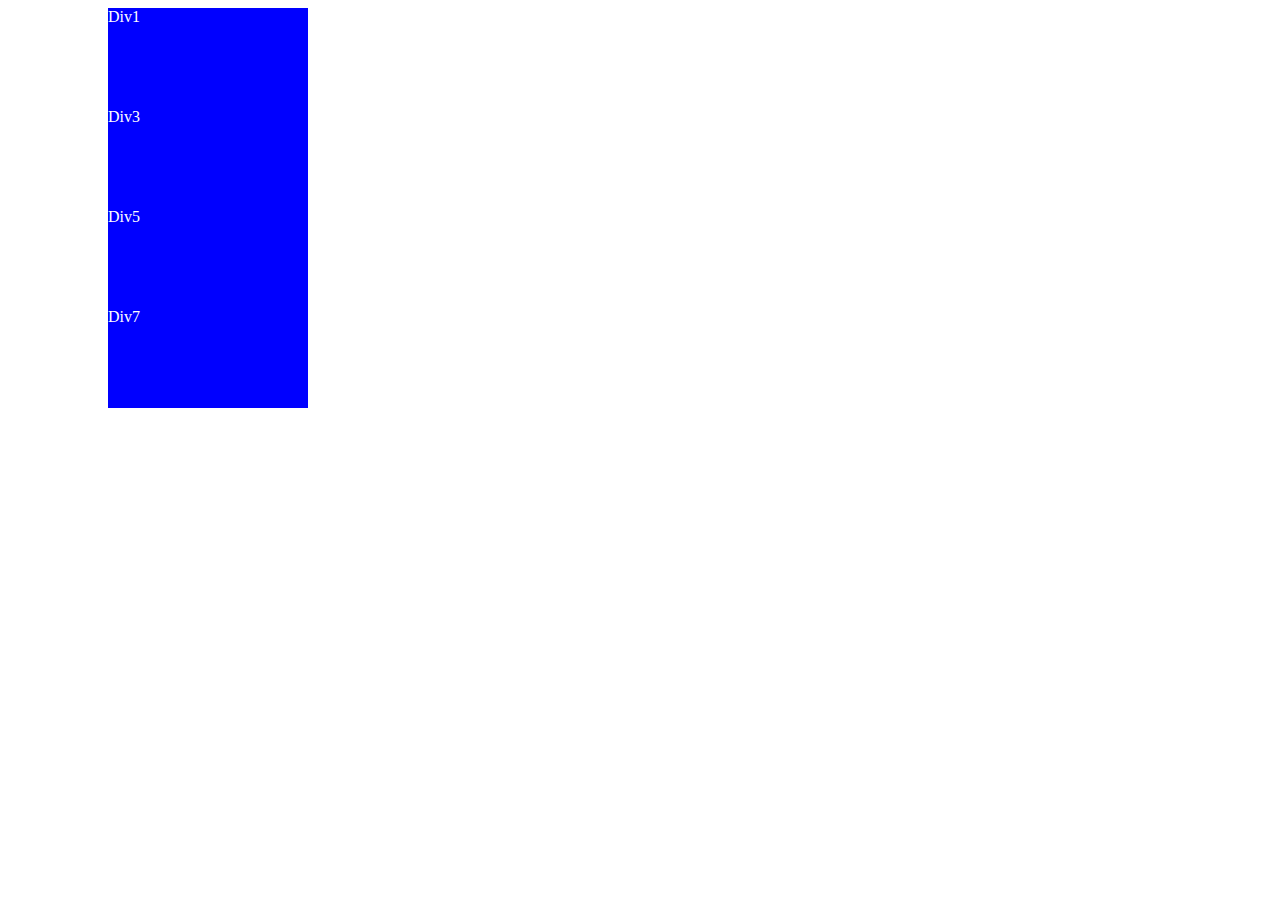
<file: index.html>
<html>
<head>
	<link type="text/css" rel="stylesheet" href="css/main.css" />
	<script type="text/javascript" language="javascript" src="js/jquery-1.11.3.min.js"></script>
	<script type="text/javascript" language="javascript" src="js/jquery-ui.min.js"></script>
	<script type="text/javascript" language="javascript" src="js/script.js"></script>
</head>
<body>
<div class="container">
    <div id="div1">Div1 </div>
    <div id="div2">Div2</div>
</div>

<div class="container">
    <div id="div3">Div3 </div>
    <div id="div4">Div4</div>
</div>

<div class="container">
    <div id="div5">Div5 </div>
    <div id="div6">Div6</div>
</div>

<div class="container">
    <div id="div7">Div7 </div>
    <div id="div8">Div8</div>
</div>
</body>
</html>
</file>
<file: css/main.css>
#div1{
    color: white;
    width: 200px;
    height: 100px;
    background-color: blue;
    position: absolute;
    top: 0px;
    left: 0px;
}

#div2{
    color: white;
    width: 200px;
    height: 100px;
    background-color: red;
    position: absolute;
    top: 0px;
    left: 0px;
}

.clear {
    clear: both;
}

.container {
    width: 800px;
    position: relative;
    left: 100px;
    height: 100px;
}

#div3{
    color: white;
    width: 200px;
    height: 100px;
    background-color: blue;
    position: absolute;
    top: 0px;
    left: 0px;
}

#div4{
    color: white;
    width: 200px;
    height: 100px;
    background-color: red;
    position: absolute;
    top: 0px;
    left: 0px;
}

#div5{
    color: white;
    width: 200px;
    height: 100px;
    background-color: blue;
    position: absolute;
    top: 0px;
    left: 0px;
}

#div6{
    color: white;
    width: 200px;
    height: 100px;
    background-color: red;
    position: absolute;
    top: 0px;
    left: 0px;
}

#div7{
    color: white;
    width: 200px;
    height: 100px;
    background-color: blue;
    position: absolute;
    top: 0px;
    left: 0px;
}

#div8{
    color: white;
    width: 200px;
    height: 100px;
    background-color: red;
    position: absolute;
    top: 0px;
    left: 0px;
}
</file>
